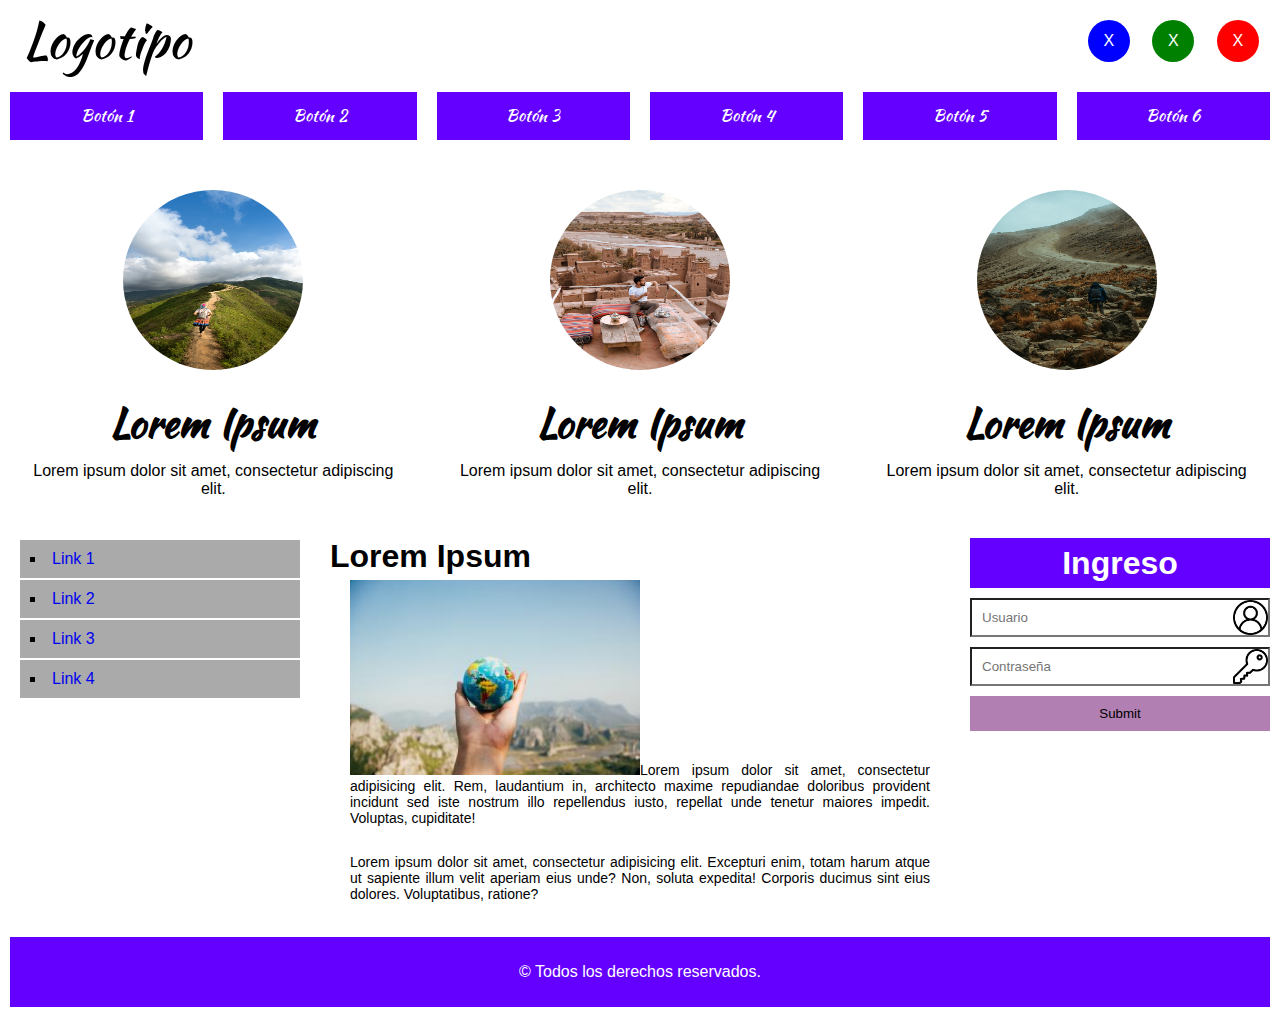
<file: indexResponsivo.html>
<!DOCTYPE html>
<html lang="es">
  <head>
    <meta charset="UTF-8" />

    <meta name="viewport" content="width=device-width, initial-scale=1.0" />

    <meta name="author" content="KV" />

    <meta name="description" content="Primer sitio web responsivo" />

    <meta name="keywords" content="responsivo, html, desarrollo web" />

    <title>Sito Web Responsivo</title>

    <link rel="icon" href="imagen/user.png" />

    <link
      href="https://fonts.googleapis.com/css2?family=Kaushan+Script&display=swap"
      rel="stylesheet"
    />

    <link rel="stylesheet" href="./styleResponsive.css" />
  </head>
  <body>
    <div class="contenedor">
      <!--===================================================
    SECCION 1
    ====================================================-->

      <header class="fila">
        <div id="logo" class="col-lg-2 col-md-2 col-sm-3 col-xs-12">
          Logotipo
        </div>

        <div class="col-lg-8 col-md-8 col-sm-6 col-xs-0"></div>

        <div class="col-lg-2 col-md-2 col-sm-3 col-xs-12">
          <div class="col-lg-4 col-md-4 col-sm-4 col-xs-4">
            <center id="icono1"><p>X</p></center>
          </div>
          <div class="col-lg-4 col-md-4 col-sm-4 col-xs-4">
            <center id="icono2"><p>X</p></center>
          </div>
          <div class="col-lg-4 col-md-4 col-sm-4 col-xs-4">
            <center id="icono3"><p>X</p></center>
          </div>
        </div>
      </header>

      <!--===================================================
    SECCION 2
    ====================================================-->

      <nav class="fila">
        <ul>
          <li class="col-lg-2 col-md-2 col-sm-6 col-xs-12">
            <a href="#">Botón 1</a>
          </li>
          <li class="col-lg-2 col-md-2 col-sm-6 col-xs-12">
            <a href="#">Botón 2</a>
          </li>
          <li class="col-lg-2 col-md-2 col-sm-6 col-xs-12">
            <a href="#">Botón 3</a>
          </li>
          <li class="col-lg-2 col-md-2 col-sm-6 col-xs-12">
            <a href="#">Botón 4</a>
          </li>
          <li class="col-lg-2 col-md-2 col-sm-6 col-xs-12">
            <a href="#">Botón 5</a>
          </li>
          <li class="col-lg-2 col-md-2 col-sm-6 col-xs-12">
            <a href="#">Botón 6</a>
          </li>
        </ul>
      </nav>

      <!--===================================================
    SECCION 3
    ====================================================-->

      <section id="seccion3" class="fila">
        <div class="col-lg-4 col-md-4 col-sm-4 col-xs-12">
          <center>
            <img src="./imagen/Montaña.jpg" />
            <h1>Lorem Ipsum</h1>
            <p>Lorem ipsum dolor sit amet, consectetur adipiscing elit.</p>
          </center>
        </div>
        <div class="col-lg-4 col-md-4 col-sm-4 col-xs-12">
          <center>
            <img src="./imagen/Desierto.jpg" />
            <h1>Lorem Ipsum</h1>
            <p>Lorem ipsum dolor sit amet, consectetur adipiscing elit.</p>
          </center>
        </div>
        <div class="col-lg-4 col-md-4 col-sm-4 col-xs-12">
          <center>
            <img src="./imagen/Paramo.jpg" />
            <h1>Lorem Ipsum</h1>
            <p>Lorem ipsum dolor sit amet, consectetur adipiscing elit.</p>
          </center>
        </div>
      </section>

      <!--===================================================
    SECCION 4
    ====================================================-->

      <section id="seccion4" class="fila">
        <aside id="izq" class="col-lg-3 col-md-3 col-sm-3 col-xs-12">
          <ul>
            <li><a href="#">Link 1</a></li>
            <li><a href="#">Link 2</a></li>
            <li><a href="#">Link 3</a></li>
            <li><a href="#">Link 4</a></li>
          </ul>
        </aside>

        <article class="col-lg-6 col-md-6 col-sm-6 col-xs-12">
          <h1>Lorem Ipsum</h1>
          <p>
            <img src="imagen/Viajes.jpg" />Lorem ipsum dolor sit amet,
            consectetur adipisicing elit. Rem, laudantium in, architecto maxime
            repudiandae doloribus provident incidunt sed iste nostrum illo
            repellendus iusto, repellat unde tenetur maiores impedit. Voluptas,
            cupiditate!
          </p>
          <br />
          <p>
            Lorem ipsum dolor sit amet, consectetur adipisicing elit. Excepturi
            enim, totam harum atque ut sapiente illum velit aperiam eius unde?
            Non, soluta expedita! Corporis ducimus sint eius dolores.
            Voluptatibus, ratione?
          </p>
        </article>
        <aside id="der" class="col-lg-3 col-md-3 col-sm-3 col-xs-12">
          <h1>Ingreso</h1>
          <form>
            <input type="text" placeholder="Usuario" />
            <input type="password" placeholder="Contraseña" />
            <input type="submit" placeholder="Enviar" />
          </form>
        </aside>
      </section>

      <!--===================================================
    SECCION 5
    ====================================================-->

      <footer class="fila">
        <div class="col-lg-12 col-md-12 col-sm-12 col-xs-12">
          &copy; Todos los derechos reservados.
        </div>
      </footer>
    </div>
  </body>
</html>
</file>
<file: styleResponsive.css>
/*=============================================
GLOBAL
=============================================*/

* {
  margin: 0px;
  padding: 0px;
  list-style: none;
  text-decoration: none;
  font-family: sans-serif;
  box-sizing: border-box;
}

.contenedor {
  position: relative;
  margin: auto;
  width: 100%;
  height: auto;
}

.fila {
  position: relative;
  margin: auto;
  width: 100%;
  height: auto;
  clear: both;
  display: table;
}

[class*="col-"] {
  float: left;
  /*border: 1px solid black;*/
  padding: 10px;
}

/*=================================================
SECCION 1
====================================================*/

header #logo {
  font-family: "Kaushan Script", cursive;
  font-size: 50px;
  text-align: center;
  line-height: 60px;
}

header center p {
  text-align: center;
  width: 42px;
  line-height: 42px;
  border-radius: 100%;
  background: #ccc;
  color: white;
}

header center#icono1 p {
  background: blue;
}

header center#icono2 p {
  background: green;
}

header center#icono3 p {
  background: red;
}

/*===================================================
SECCION 2
===================================================*/

nav ul li {
  padding: 10px;
  text-align: center;
}

nav ul li a {
  display: block;
  background: rgba(100, 0, 255, 1);
  font-family: "Kaushan Script", cursive;
  color: white;
  line-height: 48px;
}

nav ul li a:hover {
  background: rgba(100, 0, 255, 0.4);
}

nav ul li a:active {
  background: rgba(255, 0, 100, 1);
}

/*===================================================
SECCION 3
===================================================*/

#seccion3 center {
  padding: 20px;
}

#seccion3 img {
  border-radius: 100%;
  width: 200px;
  height: 200px;
  padding: 10px;
}

#seccion3 h1 {
  font-family: "Kaushan Script", cursive;
  font-size: 40px;
  padding: 10px;
}

/*===================================================
SECCION 4
===================================================*/

#seccion4 aside ul li {
  background: #aaa;
  padding: 10px;
  margin: 2px 10px;
  list-style: square;
  list-style-position: inside;
}

#seccion4 article p {
  margin: 5px 20px;
  font-size: 14px;
  text-align: justify;
}

#seccion4 aside#der h1 {
  line-height: 50px;
  text-align: center;
  background: rgba(100, 0, 255, 1);
  color: white;
  margin-bottom: 5px;
}

#seccion4 aside#der input {
  width: 100%;
  padding: 10px;
  margin: 5px 0;
}

#seccion4 aside#der input[type="text"] {
  background: url(./imagen/user.png);
  background-repeat: no-repeat;
  background-position: right;
  background-size: contain;
}

#seccion4 aside#der input[type="password"] {
  background: url(./imagen/password.png);
  background-repeat: no-repeat;
  background-position: right;
  background-size: contain;
}

#seccion4 aside#der input[type="submit"] {
  background: rgba(100, 0, 100, 0.5);
  border: 0;
}

/*===================================================
SECCION 5
===================================================*/

footer {
  padding: 20px 10px;
}

footer div {
  background: rgba(100, 0, 255, 1);
  text-align: center;
  line-height: 50px;
  color: white;
}

/*=============================================
PANTALLA DE ESCRITORIO GRANDE - LARGE (lg) - revision en portatil o pc
=============================================*/

@media (min-width: 1200px) {
  .col-lg-12 {
    width: 100%;
  }
  .col-lg-11 {
    width: 91.66666667%;
  }
  .col-lg-10 {
    width: 83.33333333%;
  }
  .col-lg-9 {
    width: 75%;
  }
  .col-lg-8 {
    width: 66.66666667%;
  }
  .col-lg-7 {
    width: 58.33333333%;
  }
  .col-lg-6 {
    width: 50%;
  }
  .col-lg-5 {
    width: 41.66666667%;
  }
  .col-lg-4 {
    width: 33.33333333%;
  }
  .col-lg-3 {
    width: 25%;
  }
  .col-lg-2 {
    width: 16.66666666%;
  }
  .col-lg-1 {
    width: 8.33333333%;
  }
  .col-lg-0 {
    display: none;
  }

  #seccion4 article p img {
    width: 50%;
  }
}

/*=============================================
PANTALLA DE TABLET - MEDIDUM (md) - revision en tablet horizontal 1024px
=============================================*/

@media (max-width: 1199px) and (min-width: 992px) {
  .col-md-12 {
    width: 100%;
  }
  .col-md-11 {
    width: 91.66666667%;
  }
  .col-md-10 {
    width: 83.33333333%;
  }
  .col-md-9 {
    width: 75%;
  }
  .col-md-8 {
    width: 66.66666667%;
  }
  .col-md-7 {
    width: 58.33333333%;
  }
  .col-md-6 {
    width: 50%;
  }
  .col-md-5 {
    width: 41.66666667%;
  }
  .col-md-4 {
    width: 33.33333333%;
  }
  .col-md-3 {
    width: 25%;
  }
  .col-md-2 {
    width: 16.66666666%;
  }
  .col-md-1 {
    width: 8.33333333%;
  }
  .col-md-0 {
    display: none;
  }

  #seccion4 article p img {
    width: 60%;
  }
}

/*=============================================
PANTALLA DE TABLET - SMALL (sm) - revision en tablet vertical 768px
=============================================*/

@media (max-width: 991px) and (min-width: 768px) {
  .col-sm-12 {
    width: 100%;
  }
  .col-sm-11 {
    width: 91.66666667%;
  }
  .col-sm-10 {
    width: 83.33333333%;
  }
  .col-sm-9 {
    width: 75%;
  }
  .col-sm-8 {
    width: 66.66666667%;
  }
  .col-sm-7 {
    width: 58.33333333%;
  }
  .col-sm-6 {
    width: 50%;
  }
  .col-sm-5 {
    width: 41.66666667%;
  }
  .col-sm-4 {
    width: 33.33333333%;
  }
  .col-sm-3 {
    width: 25%;
  }
  .col-sm-2 {
    width: 16.66666666%;
  }
  .col-sm-1 {
    width: 8.33333333%;
  }
  .col-sm-0 {
    display: none;
  }

  #seccion4 article p img {
    width: 100%;
    margin-bottom: 20px;
  }
}

/*=============================================
PANTALLA DE TELEFONOS - EXTRA SMALL (xs) - revision en movil horizontal 480px o vertical 320px
=============================================*/

@media (max-width: 767px) {
  .col-xs-12 {
    width: 100%;
  }
  .col-xs-11 {
    width: 91.66666667%;
  }
  .col-xs-10 {
    width: 83.33333333%;
  }
  .col-xs-9 {
    width: 75%;
  }
  .col-xs-8 {
    width: 66.66666667%;
  }
  .col-xs-7 {
    width: 58.33333333%;
  }
  .col-xs-6 {
    width: 50%;
  }
  .col-xs-5 {
    width: 41.66666667%;
  }
  .col-xs-4 {
    width: 33.33333333%;
  }
  .col-xs-3 {
    width: 25%;
  }
  .col-xs-2 {
    width: 16.66666666%;
  }
  .col-xs-1 {
    width: 8.33333333%;
  }
  .col-xs-0 {
    display: none;
  }

  #seccion4 article p img {
    width: 100%;
    margin-bottom: 20px;
  }
}
</file>
